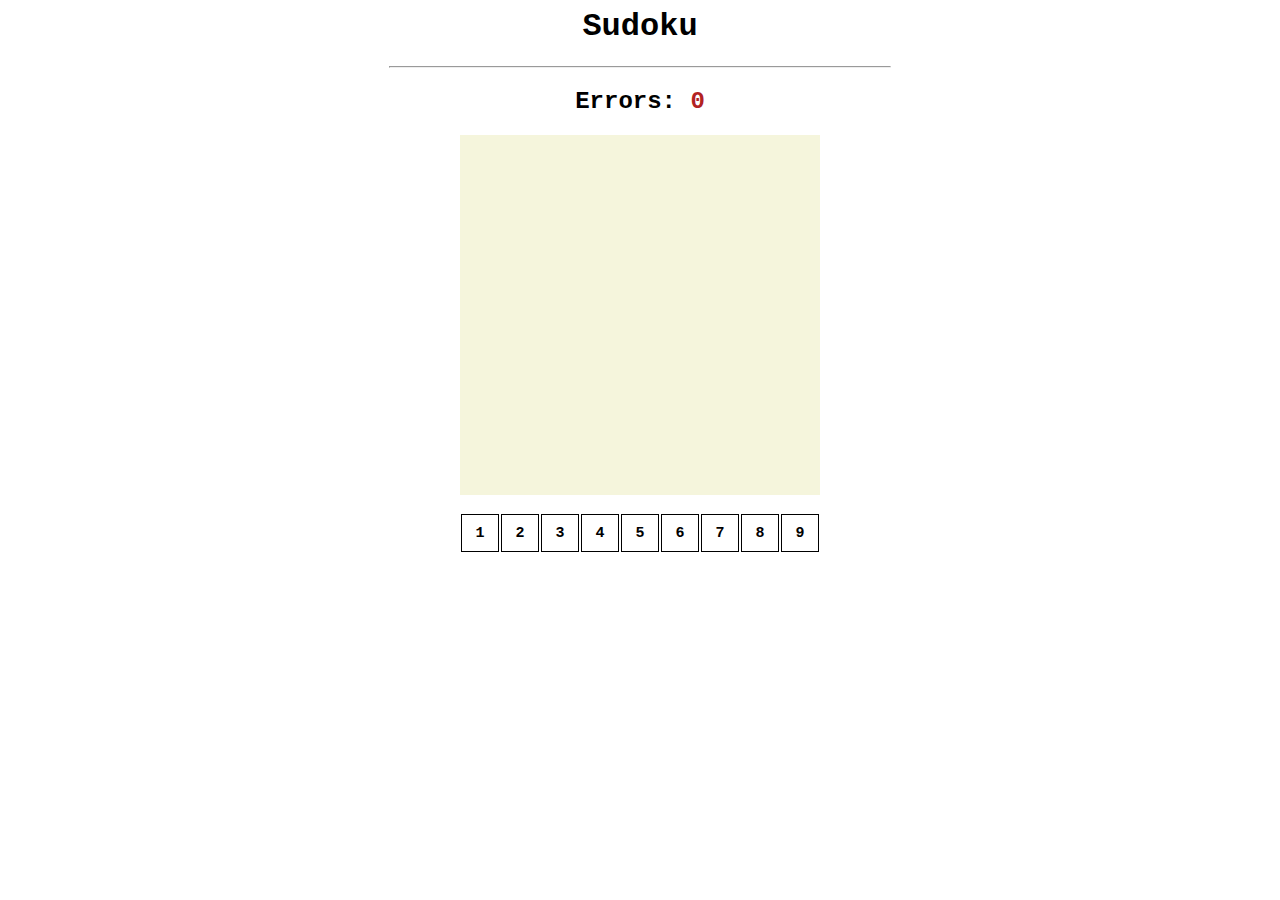
<file: index.html>
<html>
    <head>
        <meta charset="UTF-8">
        <meta name="viewport" content="width=device-width inital-scale=1.0 user-scalable=no">
        <title>sudoku</title>

        <link rel="stylesheet" href="sudoku.css">
        <script type="module" src="sudoku.js"></script>
    </head>

    <body>
        <h1>Sudoku</h1>
        <hr>
        <h2>Errors: <span id="errors">0</span></h2>
        <!-- 9x9 board-->
        <div id="board"></div>

        <br>

        <div id="digits"></div>

    </body>
</html>
</file>
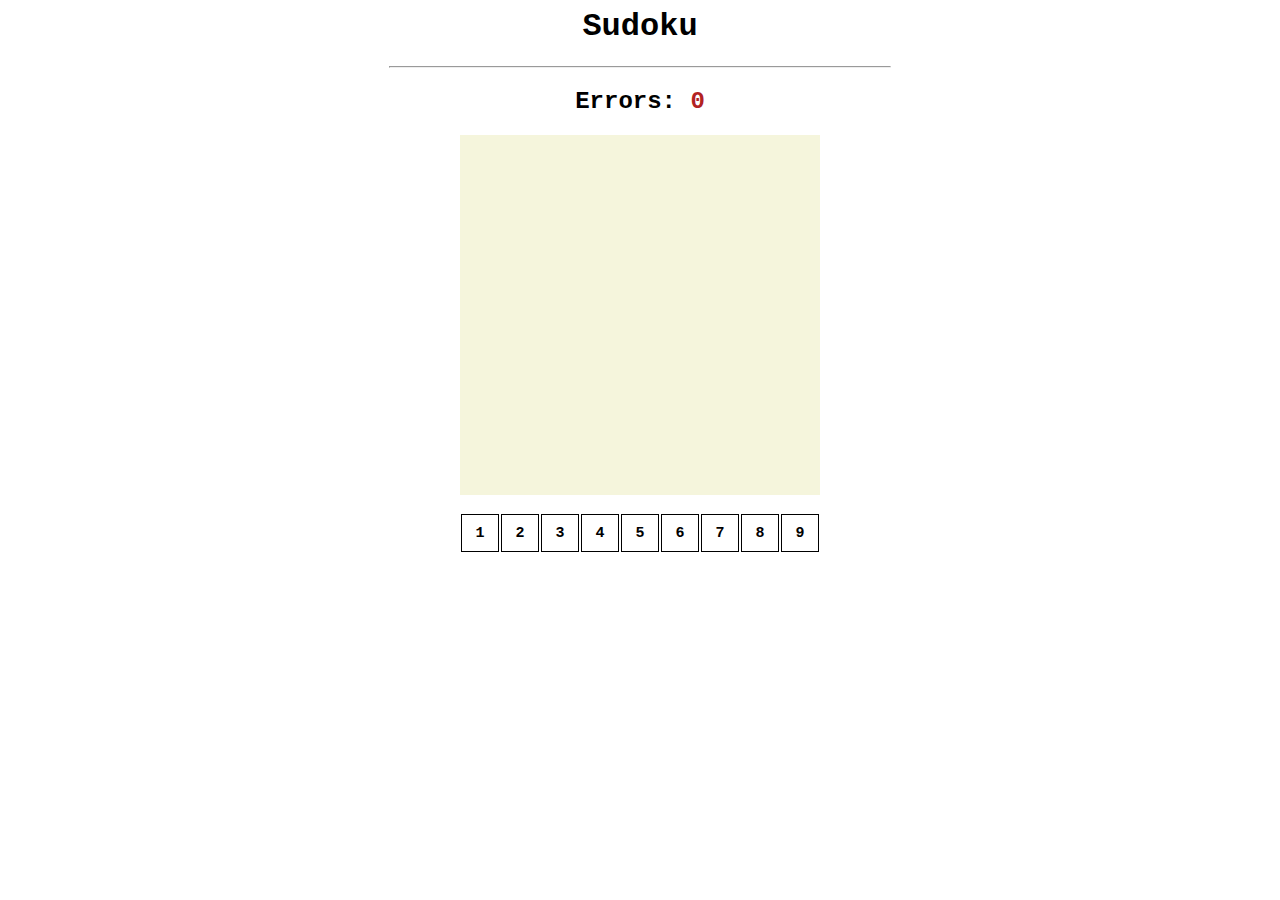
<file: sudoku.html>
<html>
    <head>
        <meta charset="UTF-8">
        <meta name="viewport" content="width=device-width inital-scale=1.0 user-scalable=no">
        <title>Sudoku</title>

        <link rel="stylesheet" href="sudoku.css">
        <script src="sudoku.js"></script>
    </head>

    <body>
        <h1>Sudoku</h1>
        <hr>
        <h2>Errors: <span id="errors">0</span></h2>
        <!-- 9x9 board-->
        <div id="board"></div>

        <br>

        <div id="digits"></div>

    </body>
</html>
</file>
<file: sudoku.css>
body {
    font-family:'Courier New', Courier, monospace;
    text-align: center;
}

hr {
    width: 500px;
}

#errors {
    color:firebrick;
}

#board {
    width: 360px;
    height: 360px;

    background-color: beige;
    margin: 0 auto;
    display: flex;
    flex-wrap: wrap;
}

.tile {
    width: 36px;
    height: 36px;
    border: 1px rgb(13, 2, 53);
    margin: 1px;

    /*Text */
    font-size: 15px;
    font-weight: bold;
    display: flex;
    justify-content: center;
    align-items: center;
}

#digits {
    width: 360px;
    height: 40px;

    /* background-color: beige; */
    margin: auto;
    display: flex;
    flex-wrap: wrap;
}

.number {
    width: 36px;
    height: 36px;
    border: 1px solid black;
    margin: 1px;

    /*Text */
    font-size: 15px;
    font-weight: bold;
    display: flex;
    justify-content: center;
    align-items: center;
}
</file>
